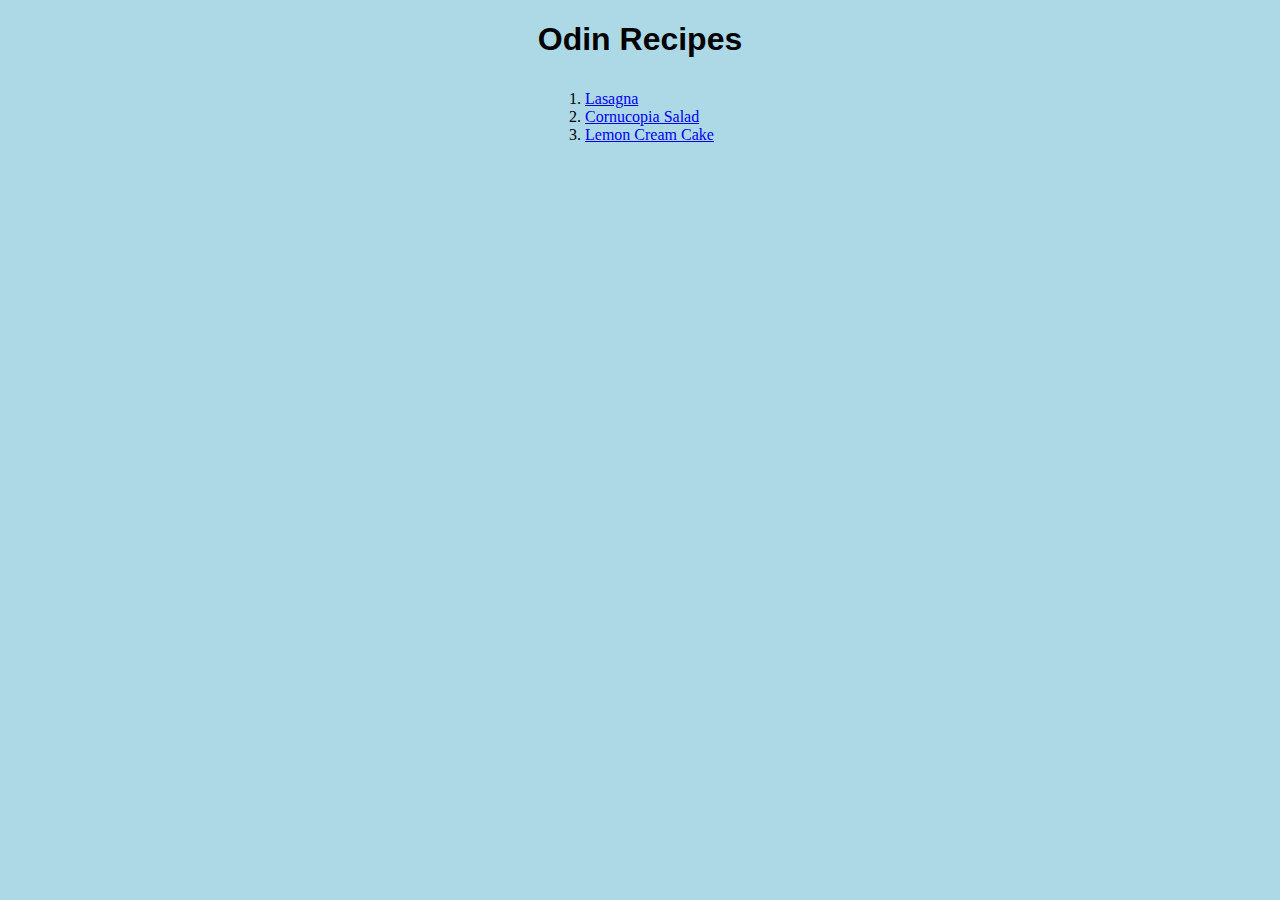
<file: index.html>
<!DOCTYPE html>
<html lang="en">
<head>
    <meta charset="utf-8">
    <title>Odin Recipe Project</title>
    <link rel="stylesheet" href="./style.css/style.css">
</head>
<body>
   
    <h1>Odin Recipes</h1>
        <div class="container">
            <ol>
             <li><a href="./recipes/lasagna.html">Lasagna</a></li>
                <li><a href="./recipes/cornucopiaSalad.html">Cornucopia Salad</a></li>
                <li><a href="./recipes/italianLemonCreamCake.html">Lemon Cream Cake</a></li>
    
            </ol>
        </div>

</body>
</html>
</file>
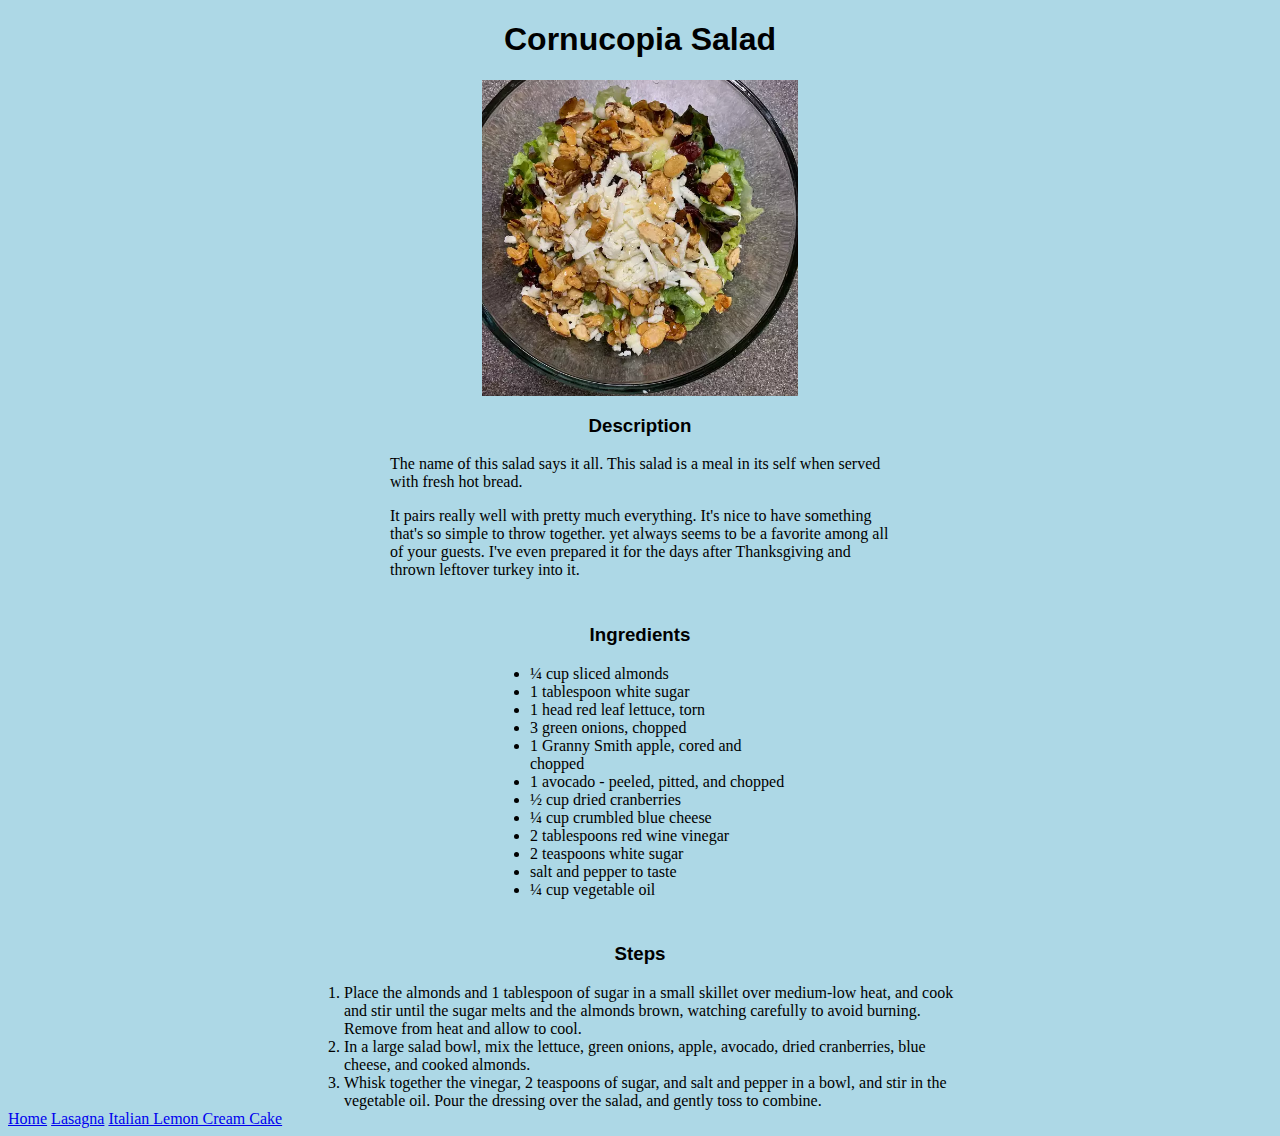
<file: recipes/cornucopiaSalad.html>
<!DOCTYPE html>
<html lang="en">
    <head>
        <meta charset="utf-8">
        <title>Odin Cornucopia Salad</title>
        <link rel="stylesheet" href="../style.css/style.css">
    </head>
    <body>
        <h1>Cornucopia Salad</h1>
        <img src="../img/salad.jpg" alt="Picture of cream cake">
        
        <div class="div-descrpt">
        <h3>Description</h3>

        <p>The name of this salad says it all. This salad is a meal in its self when served with fresh hot bread. </p>

        <p>It pairs really well with pretty much everything. It's nice to have something that's so simple to 
        throw together. yet always seems to be a favorite among all of your guests. I've even prepared it for the 
        days after Thanksgiving and thrown leftover turkey into it.</p>
        </div>

        <div class="div-ingredients">
        <h3>Ingredients</h3>

        <ul>
            <li>¼ cup sliced almonds</li>
            <li>1 tablespoon white sugar</li>
            <li>1 head red leaf lettuce, torn</li>
            <li>3 green onions, chopped</li>
            <li>1 Granny Smith apple, cored and chopped</li>
            <li>1 avocado - peeled, pitted, and chopped</li>
            <li>½ cup dried cranberries</li>
            <li>¼ cup crumbled blue cheese</li>  
            <li>2 tablespoons red wine vinegar</li>
            <li>2 teaspoons white sugar</li>
            <li>salt and pepper to taste</li>
            <li>¼ cup vegetable oil</li>

        </ul>
        </div>

        <div class="div-steps">
        <h3>Steps</h3>
        <ol>
            <li>Place the almonds and 1 tablespoon of sugar in a small skillet over medium-low heat, 
            and cook and stir until the sugar melts and the almonds brown, watching carefully to avoid burning. 
            Remove from heat and allow to cool.</li>
            <li>In a large salad bowl, mix the lettuce, green onions, apple, avocado, dried cranberries, blue cheese, 
            and cooked almonds.</li>
            <li>Whisk together the vinegar, 2 teaspoons of sugar, and salt and pepper in a bowl, and stir in the 
            vegetable oil. Pour the dressing over the salad, and gently toss to combine.</li> 
        </ol>
        </div>

        <a href="../index.html">Home</a>
        <a href="./lasagna.html">Lasagna</a>
        <a href="./italianLemonCreamCake.html">Italian Lemon Cream Cake</a>
    
    </body>
</html>
</file>
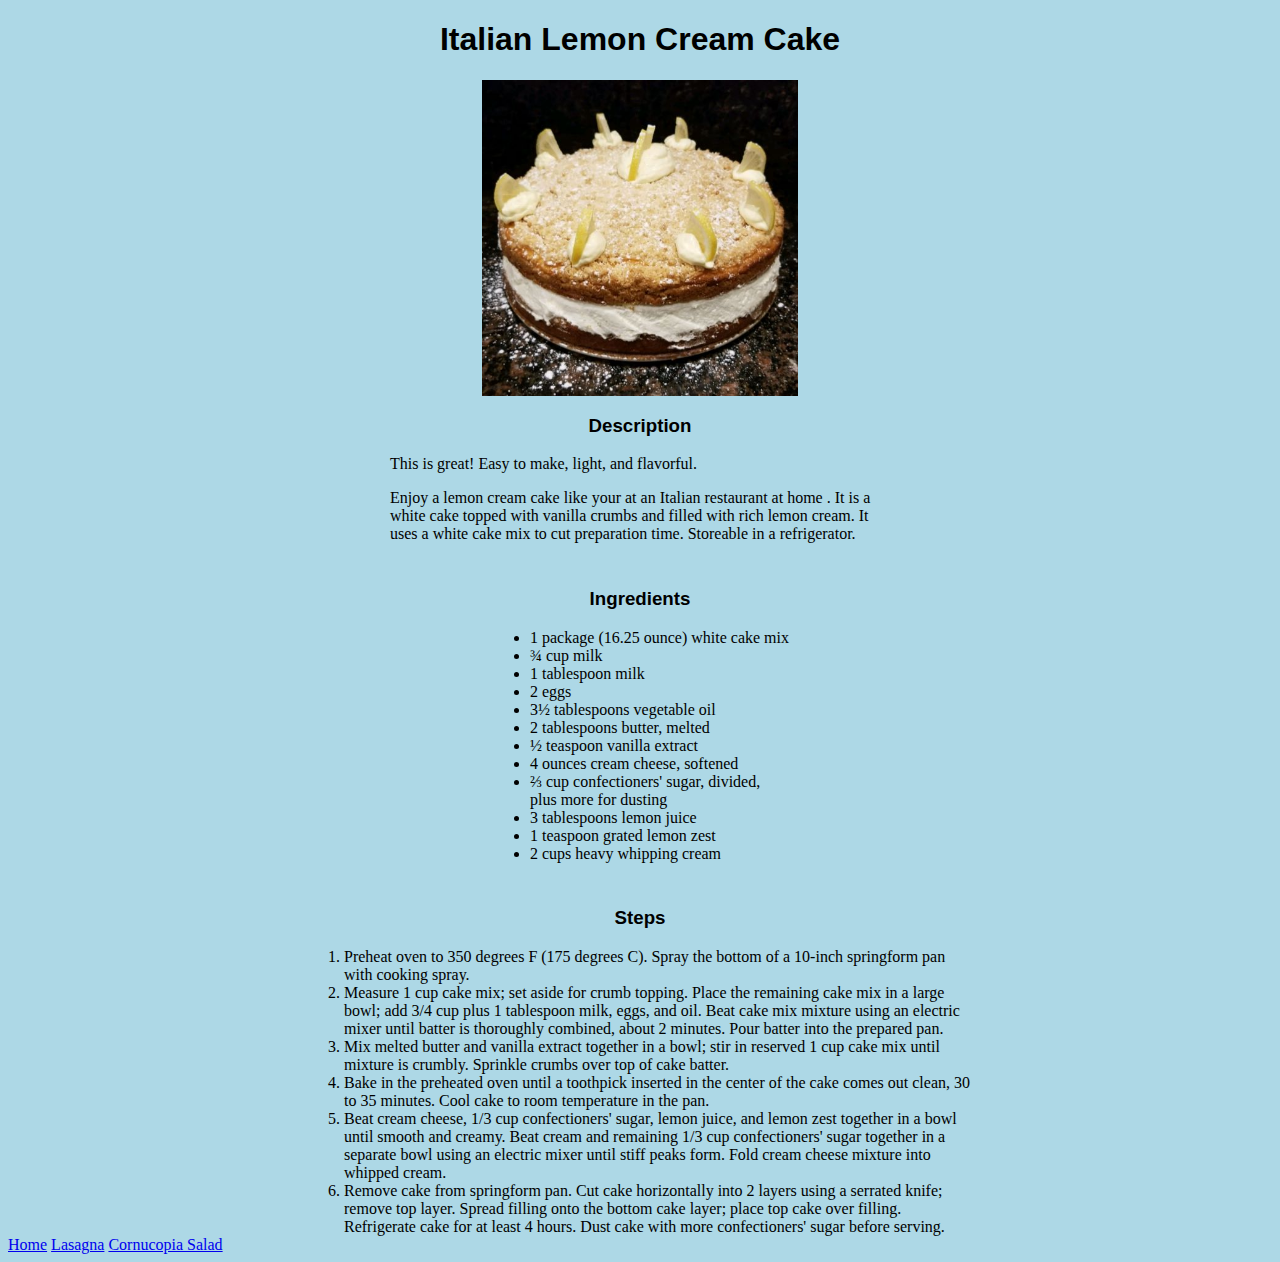
<file: recipes/italianLemonCreamCake.html>
<!DOCTYPE html>
<html lang="en">
    <head>
        <meta charset="utf-8">
        <title>Odin Lemon Cream Cake</title>
        <link rel="stylesheet" href="../style.css/style.css">
    </head>
    <body>
        <h1>Italian Lemon Cream Cake</h1>
       
        <img src="../img/cake.jpg" alt="Picture of cream cake">

        <div class="div-descrpt">
        <h3>Description</h3>

        <p> This is great! Easy to make, light, and flavorful.</p>

        <p>Enjoy a lemon cream cake like your at an Italian restaurant at home . It is a white cake topped with 
        vanilla crumbs and filled with rich lemon cream. It uses a white cake mix to cut preparation time. Storeable 
        in a refrigerator.</p>
        </div>
        
        <div class="div-ingredients">
        <h3>Ingredients</h3>

        <ul>
            <li>1 package (16.25 ounce)  white cake mix</li>
            <li>¾ cup milk</li>
            <li>1 tablespoon milk</li>
            <li>2 eggs</li>
            <li>3½ tablespoons vegetable oil</li>
            <li>2 tablespoons butter, melted</li>
            <li>½ teaspoon vanilla extract</li>
            <li>4 ounces cream cheese, softened</li>
            <li>⅔ cup confectioners' sugar, divided, plus more for dusting</li>
            <li>3 tablespoons lemon juice</li>
            <li>1 teaspoon grated lemon zest</li>
            <li>2 cups heavy whipping cream</li>       
        </ul>
        </div>

        <div class="div-steps">
        <h3>Steps</h3>
        <ol>
            <li>Preheat oven to 350 degrees F (175 degrees C). Spray the bottom of a 10-inch springform pan with cooking 
            spray.</li>
            <li>Measure 1 cup cake mix; set aside for crumb topping. Place the remaining cake mix in a large bowl; 
            add 3/4 cup plus 1 tablespoon milk, eggs, and oil. Beat cake mix mixture using an electric mixer until 
            batter is thoroughly combined, about 2 minutes. Pour batter into the prepared pan.</li>
            <li>Mix melted butter and vanilla extract together in a bowl; stir in reserved 1 cup cake mix until mixture 
            is crumbly. Sprinkle crumbs over top of cake batter.</li>
            <li>Bake in the preheated oven until a toothpick inserted in the center of the cake comes out clean, 30 
            to 35 minutes. Cool cake to room temperature in the pan.</li>
            <li>Beat cream cheese, 1/3 cup confectioners' sugar, lemon juice, and lemon zest together in a bowl until 
            smooth and creamy. Beat cream and remaining 1/3 cup confectioners' sugar together in a separate bowl using an electric mixer until stiff peaks form. Fold cream cheese mixture into whipped cream.</li>  
            <li>Remove cake from springform pan. Cut cake horizontally into 2 layers using a serrated knife; remove top 
            layer. Spread filling onto the bottom cake layer; place top cake over filling. Refrigerate cake for at 
            least 4 hours. Dust cake with more confectioners' sugar before serving.</li>   
        </ol>
        </div>
        

        <a href="../index.html">Home</a>
        <a href="./lasagna.html">Lasagna</a>
        <a href="./cornucopiaSalad.html">Cornucopia Salad</a>
        

    </body>
</html>
</file>
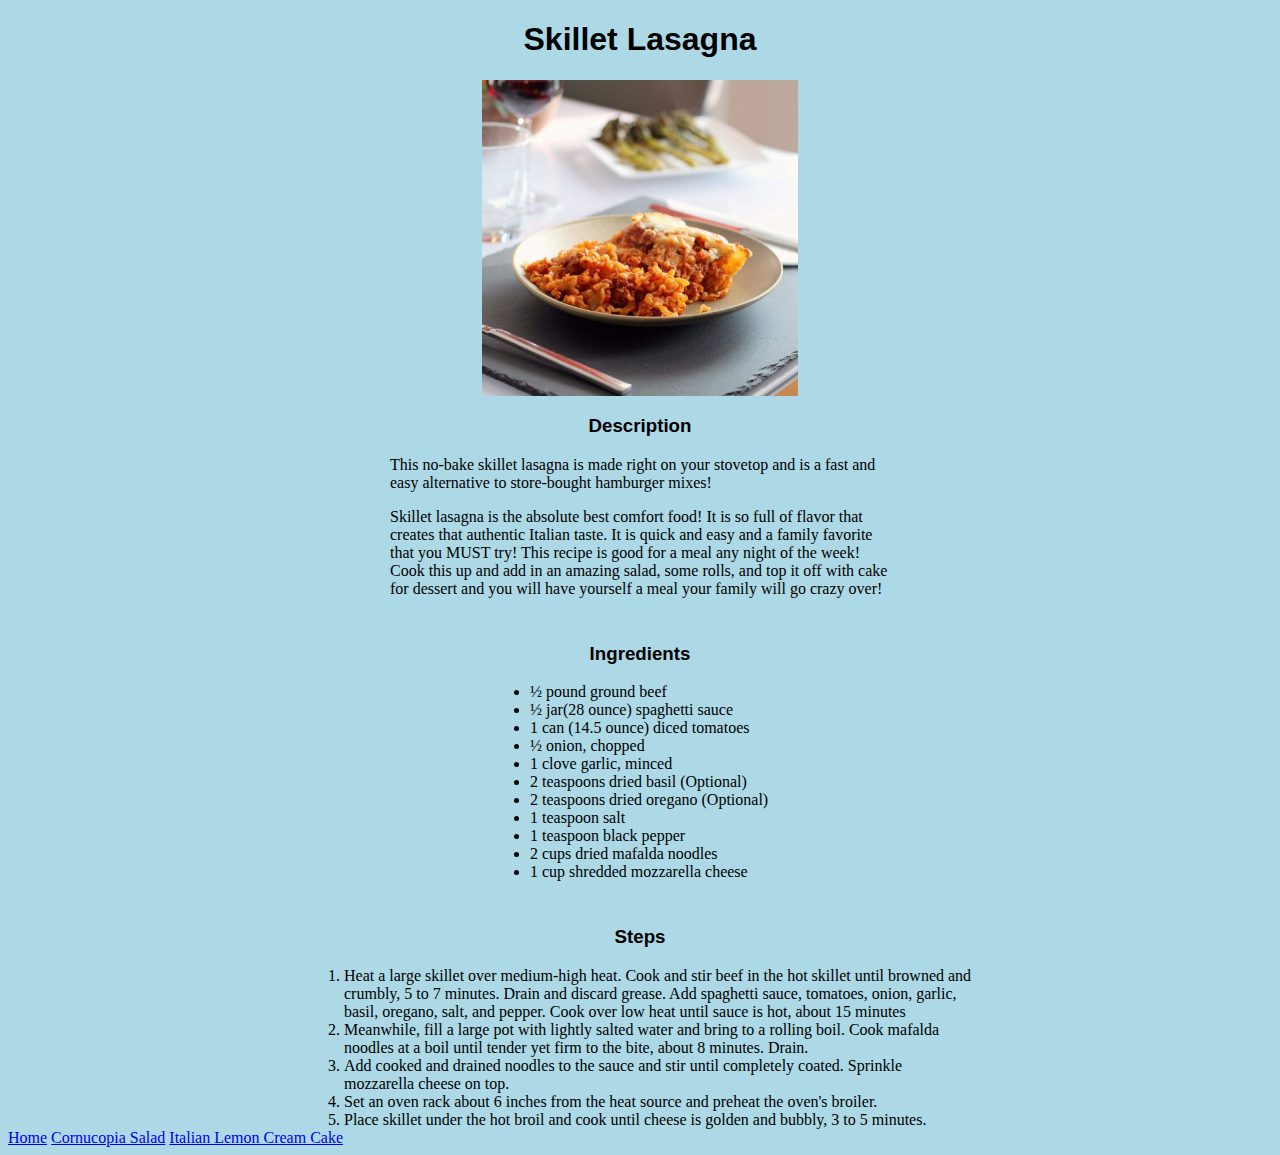
<file: recipes/lasagna.html>
<!DOCTYPE html>
<html lang="en">
<head>
    <meta charset="utf-8">
    <title>Odin Lasagna</title>
    <link rel="stylesheet" href="../style.css/style.css">
</head>
<body>
    <h1>Skillet Lasagna</h1>
    <img src="../img/lasagna.jpg" alt="Finished served dish of lasagna">
    <div class="div-descrpt">
        <h3>Description</h3>

        <p> This no-bake skillet lasagna is made right on your stovetop and is a fast 
        and easy alternative to store-bought hamburger mixes!</p>

        <p>Skillet lasagna is the absolute best comfort food! It is so full of flavor 
        that creates that authentic Italian taste. It is quick and easy and a family 
        favorite that you MUST try! This recipe is good for a meal any night of the week! 
        Cook this up and add in an amazing salad, some rolls, and top it off with cake 
        for dessert and you will have yourself a meal your family will go crazy over! </p>
    </div>
    <div class="div-ingredients">
    <h3>Ingredients</h3>

    <ul>
        <li>½ pound ground beef </li>
        <li>½ jar(28 ounce) spaghetti sauce </li>
        <li>1 can (14.5 ounce) diced tomatoes </li>
        <li>½ onion, chopped </li>
        <li>1 clove garlic, minced </li>
        <li>2 teaspoons dried basil (Optional) </li>
        <li>2 teaspoons dried oregano (Optional) </li>
        <li>1 teaspoon salt </li>
        <li>1 teaspoon black pepper </li>
        <li>2 cups dried mafalda noodles </li>
        <li>1 cup shredded mozzarella cheese </li>        
    </ul>
    </div>

    <div class="div-steps">
        <h3>Steps</h3>
        <ol>
            <li>Heat a large skillet over medium-high heat. Cook and stir beef in the hot skillet until browned and crumbly, 5 to 7 minutes. Drain and discard grease. Add spaghetti sauce, tomatoes, onion, garlic, basil, oregano, salt, and pepper. Cook over low heat until sauce is hot, about 15 minutes</li>
            <li>Meanwhile, fill a large pot with lightly salted water and bring to a rolling boil. Cook mafalda noodles at a boil until tender yet firm to the bite, about 8 minutes. Drain.</li>
            <li>Add cooked and drained noodles to the sauce and stir until completely coated. Sprinkle mozzarella cheese on top.</li>
            <li>Set an oven rack about 6 inches from the heat source and preheat the oven's broiler.</li>
            <li>Place skillet under the hot broil and cook until cheese is golden and bubbly, 3 to 5 minutes.</li>     
        </ol>
    </div>

    <a href="../index.html">Home</a>
    <a href="./cornucopiaSalad.html">Cornucopia Salad</a>
    <a href="./italianLemonCreamCake.html">Italian Lemon Cream Cake</a>


</body>
</html>
</file>
<file: style.css/style.css>
/* style.css */

body{
    background-color: lightblue;
}

h1, h3{
    text-align: center;
    font-family:Impact, 'Arial Narrow Bold', sans-serif
}


.div-descrpt{
    width: 50%;
    margin:auto;
    padding:auto;
    width: 500px;

}
.div-steps{
    width: 50%;
    margin:auto;
    padding:auto;
    width: auto;

}

.div-ingredients{
    margin: auto;
    padding: 10px;
    align-items: center;
    width: 300px;
}
.container{
    margin: auto;
    padding: 10px;
    align-items: center;
    width: 300px;
}

ol{
    width: 50%;
    margin: auto;
}

img{
    display: block;
    margin-left: auto;
    margin-right: auto;
    width: 25%;
}
</file>
